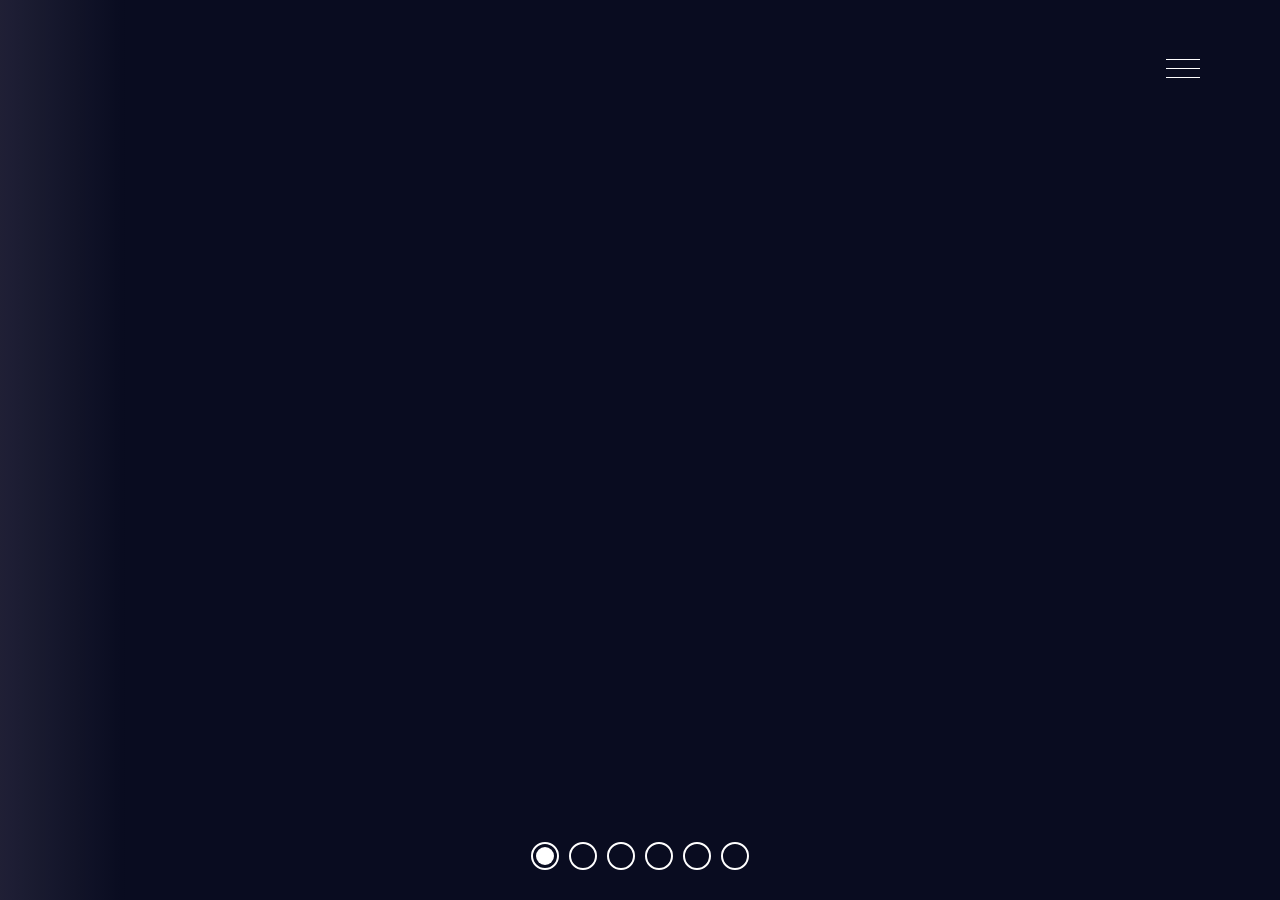
<file: aclass.html>
<!DOCTYPE html>
<html >
<head>
  <meta charset="UTF-8">
  <meta name="viewport" content="width=device-width, initial-scale=1.0"> 
  <title>A Class</title>
  <link href='https://fonts.googleapis.com/css?family=Open+Sans:400,700,600' rel='stylesheet' type='text/css'>
  
  
  <link rel="stylesheet" href="css/gallery.css">

  
</head>

<body>
<div class="overlay-navigation">
  <nav role="navigation">
    <ul>
      <li><a href="index.html" data-content="Home Page">Home</a></li>
    </ul>
  </nav>
</div>

<section class="home">
  <div class="open-overlay">
    <span class="bar-top"></span>
    <span class="bar-middle"></span>
    <span class="bar-bottom"></span>
  </div>
</section>
  <div class="cont">
   <div class="slider"></div>
   <ul class="nav"></div>
     <div data-target='right' class="side-nav side-nav--right"> 
     </div>
     <div data-target='left' class="side-nav side-nav--left"></div>
   </div>

   <script src='https://cdnjs.cloudflare.com/ajax/libs/jquery/3.1.0/jquery.min.js'></script>

   <script src="js/gallery.js"></script>

 </body>
 </html>
</file>
<file: css/gallery.css>
@import url(https://fonts.googleapis.com/css?family=Work+Sans:400,300,700|Open+Sans:400italic,300italic);
body {
  background-color: #fff
}

.home {
  width: 100%;
  height: 100vh;
  position: absolute;
}


/* ====================================
Navigation 
==================================== */

.overlay-navigation {
  position: fixed;
  z-index: 99;
  top: 0;
  left: 0;
  width: 100%;
  height: 100%;
  background-color: hsla(0, 0%, 0%, 0.8);
  transform: translateY(-100%);
}

.overlay-slide-down {
  transition: all .4s ease-in-out;
  transform: translateY(0)
}

.overlay-slide-up {
  transition: all .8s ease-in-out;
  transform: translateY(-100%)
}

nav,
nav ul {
  width: 100%;
  height: 100%;
  margin: 0;
  padding: 0;
}

nav ul {
  display: flex;
  list-style: none;
}

nav ul li {
  flex-basis: 20%;
  justify-content: center;
  align-items: center;
  height: 100%;
  overflow: hidden;
  transform: translateY(-100%);
}

nav li a {
  position: relative;
  top: 46%;
  color: #fff;
  text-transform: uppercase;
  font-family: 'Work sans', sans-serif;
  font-weight: 300;
  letter-spacing: 4px;
  text-decoration: none;
  display: block;
  text-align: center;
  font-size: 0.9rem;
}

nav li a:before {
  content: '';
  width: 70px;
  height: 2px;
  background-color: #fff;
  position: absolute;
  top: 50%;
  left: 0;
  z-index: 100;
  transform: translateX(-100%);
  opacity: 0;
  transition: all .2s linear;
}

nav li a:after {
  content: attr(data-content);
  font-size: 0.7rem;
  transition: all .2s linear;
  opacity: 0;
  position: absolute;
  z-index: 100;
  color: #fff;
  display: block;
  margin-right: auto;
  margin-left: auto;
  left: 0;
  right: 0;
  bottom: -50px;
  text-transform: none;
  font-family: 'Open sans', serif;
  font-weight: 300;
  font-style: italic;
  letter-spacing: 0;
}

nav li a:hover:before {
  transform: translateX(0);
  opacity: 1;
}

nav li a:hover:after {
  transform: translateY(15px);
  opacity: 1;
}

nav li:nth-of-type(1){background-color: #29363B}
nav li:nth-of-type(2){background-color: #EA495F}
nav li:nth-of-type(3){background-color: #F4837D}
nav li:nth-of-type(4){background-color: #FDCEA9}
nav li:nth-of-type(5){background-color: #99B998}

.slide-in-nav-item {
  animation: slide-in-nav-item 0.4s linear 1 .2s both;
}

.slide-in-nav-item-delay-1 {
  animation: slide-in-nav-item 0.4s linear 1 .4s both;
}

.slide-in-nav-item-delay-2 {
  animation: slide-in-nav-item 0.4s linear 1 .6s both;
}

.slide-in-nav-item-delay-3 {
  animation: slide-in-nav-item 0.4s linear 1 .8s both;
}

.slide-in-nav-item-delay-4 {
  animation: slide-in-nav-item 0.4s linear 1 1s both;
}

.slide-in-nav-item-reverse {
  animation: slide-in-nav-item-reverse .3s linear 1 .5s both;
}

.slide-in-nav-item-delay-1-reverse {
  animation: slide-in-nav-item-reverse .3s linear 1 .4s both;
}

.slide-in-nav-item-delay-2-reverse {
  animation: slide-in-nav-item-reverse .3s linear 1 .3s both;
}

.slide-in-nav-item-delay-3-reverse {
  animation: slide-in-nav-item-reverse .3s linear 1 .2s both;
}

.slide-in-nav-item-delay-4-reverse {
  animation: slide-in-nav-item-reverse .3s linear 1 both;
}


/* ====================================
Burger king
==================================== */

.open-overlay {
  position: absolute;
  right: 5rem;
  top: 3.2rem;
  z-index: 100;
  width: 34px;
  display: block;
  cursor: pointer;
}

.open-overlay span {
  display: block;
  height: 1px;
  background-color: #fff;
  cursor: pointer;
  margin-top: 8px;
}

.animate-top-bar {
  animation: animate-top-bar .6s linear 1 both
}

.animate-bottom-bar {
  animation: animate-bottom-bar .6s linear 1 both
}

.animate-middle-bar {
  animation: animate-middle-bar .6s linear 1 both
}

.animate-out-top-bar {
  animation: animate-out-top-bar .6s linear 1 both
}

.animate-out-bottom-bar {
  animation: animate-out-bottom-bar .6s linear 1 both
}

.animate-out-middle-bar {
  animation: animate-out-middle-bar .6s linear 1 both
}


/* ====================================
Animation keyframes
==================================== */

@keyframes slide-in-nav-item {
  from {
    -webkit-transform: translateY(-100%);
    transform: translateY(-100%)
  }
  to {
    -webkit-transform: translateY(0);
    transform: translateY(0)
  }
}

@keyframes slide-in-nav-item-reverse {
  from {
    -webkit-transform: translateY(0);
    transform: translateY(0)
  }
  to {
    -webkit-transform: translateY(-100%);
    transform: translateY(-100%)
  }
}

@keyframes animate-top-bar {
  0% {
    background-color: #fff;
  }
  50% {
    -webkit-transform: translateY(9px);
    transform: translateY(9px)
  }
  80% {
    -webkit-transform: translateY(5px);
    transform: translateY(5px);
    background-color: #fff
  }
  100% {
    -webkit-transform: translateY(0);
    transform: translateY(0);
    background-color: #29363B;
  }
}

@keyframes animate-bottom-bar {
  0% {
    background-color: #fff;
  }
  50% {
    -webkit-transform: translateY(-9px);
    transform: translateY(-9px)
  }
  80% {
    -webkit-transform: translateY(-5px);
    transform: translateY(-5px);
    background-color: #fff;
  }
  100% {
    -webkit-transform: translateY(0);
    transform: translateY(0);
    background-color: #29363B;
  }
}

@keyframes animate-middle-bar {
  0% {
    background-color: #fff;
  }
  80% {
    background-color: #fff;
  }
  100% {
    background-color: #29363B;
  }
}

@keyframes animate-out-top-bar {
  0% {
    background-color: #29363B
  }
  50% {
    -webkit-transform: translateY(9px);
    transform: translateY(9px)
  }
  80% {
    -webkit-transform: translateY(5px);
    transform: translateY(5px);
    background-color: #29363B
  }
  100% {
    -webkit-transform: translateY(0);
    transform: translateY(0);
    background-color: #FFF;
  }
}

@keyframes animate-out-bottom-bar {
  0% {
    background-color: #29363B
  }
  50% {
    -webkit-transform: translateY(-9px);
    transform: translateY(-9px)
  }
  80% {
    -webkit-transform: translateY(-5px);
    transform: translateY(-5px);
    background-color: #29363B;
  }
  100% {
    -webkit-transform: translateY(0);
    transform: translateY(0);
    background-color: #FFF;
  }
}

@keyframes animate-out-middle-bar {
  0% {
    background-color: #29363B
  }
  80% {
    background-color: #29363B;
  }
  100% {
    background-color: #fff;
  }
}
.home a{
  font-family: "Work Sans", sans-serif;
  color: #fff;
  font-weight: 300;
  font-size: 12px;
  text-transform: uppercase;
  text-decoration: none;
  position: absolute;
  z-index: 10;
  top:50px;
  left:50px;
  padding-bottom: 3px;
  border-bottom: 1px solid #fff;
}
@media (max-width: 640px) {
  nav ul li a {
    font-size: 11px;
  }
  nav li a:after {
    font-size: 0.6rem;
  }
  .open-overlay {
    right: 1rem;
  }
  nav li a:before {
    width: 15px;
  }
}

a.button1{
      display:inline-block;
      padding:0.35em 1.2em;
      border:0.1em solid #FFFFFF;
      margin:0 0.3em 0.3em 0;
      border-radius:0.12em;
      box-sizing: border-box;
      text-decoration:none;
      font-family:'Roboto',sans-serif;
      font-weight:300;
      color:#FFFFFF;
      text-align:center;
      transition: all 0.2s;
    }
    a.button1:hover{
      color:#000000;
      background-color:#FFFFFF;
    }
    @media all and (max-width:30em){
      a.button1{
        display:block;
        margin:0.4em auto;
      }
    }
.cont {
  position: relative;
  height: 100vh;
  overflow: hidden;
}

.slider {
  position: relative;
  height: 100%;
  -webkit-transform: translate3d(0, 0, 0);
          transform: translate3d(0, 0, 0);
  will-change: transform;
  cursor: all-scroll;
  -webkit-user-select: none;
     -moz-user-select: none;
      -ms-user-select: none;
          user-select: none;
}
.slider.animation {
  -webkit-transition: -webkit-transform 750ms ease-in-out;
  transition: -webkit-transform 750ms ease-in-out;
  transition: transform 750ms ease-in-out;
  transition: transform 750ms ease-in-out, -webkit-transform 750ms ease-in-out;
}
.slider.animation .slide__darkbg {
  -webkit-transition: -webkit-transform 750ms ease-in-out;
  transition: -webkit-transform 750ms ease-in-out;
  transition: transform 750ms ease-in-out;
  transition: transform 750ms ease-in-out, -webkit-transform 750ms ease-in-out;
}
.slider.animation .slide__text {
  -webkit-transition: -webkit-transform 750ms ease-in-out;
  transition: -webkit-transform 750ms ease-in-out;
  transition: transform 750ms ease-in-out;
  transition: transform 750ms ease-in-out, -webkit-transform 750ms ease-in-out;
}
.slider.animation .slide__letter {
  -webkit-transition: -webkit-transform 750ms ease-in-out;
  transition: -webkit-transform 750ms ease-in-out;
  transition: transform 750ms ease-in-out;
  transition: transform 750ms ease-in-out, -webkit-transform 750ms ease-in-out;
}

.slide {
  position: absolute;
  top: 0;
  width: 100%;
  height: 100%;
  overflow: hidden;
}
.slide--1 {
  left: 0%;
}
.slide--2 {
  left: 100%;
}
.slide--3 {
  left: 200%;
}
.slide--4 {
  left: 300%;
}
.slide--5 {
  left: 400%;
}
.slide--6 {
  left: 500%;
}
.slide__darkbg {
  position: absolute;
  width: 100%;
  height: 100%;
  top: 0;
  left: 0;
  -webkit-transform: translate3d(0, 0, 0);
          transform: translate3d(0, 0, 0);
  will-change: transform;
  z-index: 10;
}
.slide__text-wrapper {
  position: absolute;
  display: -webkit-box;
  display: -ms-flexbox;
  display: flex;
  -webkit-box-pack: center;
      -ms-flex-pack: center;
          justify-content: center;
  -webkit-box-align: center;
      -ms-flex-align: center;
          align-items: center;
  width: 100%;
  height: 100%;
  z-index: 15;
}
.slide__letter {
  position: absolute;
  display: -webkit-box;
  display: -ms-flexbox;
  display: flex;
  -webkit-box-align: center;
      -ms-flex-align: center;
          align-items: center;
  -webkit-box-pack: center;
      -ms-flex-pack: center;
          justify-content: center;
  top: 0;
  left: 0;
  width: 100%;
  height: 100%;
  -webkit-transform: translate3d(0, 0, 0);
          transform: translate3d(0, 0, 0);
  -webkit-text-fill-color: transparent !important;
  -webkit-background-clip: text !important;
  font-size: 60vw;
  font-weight: 1000;
  color: #000;
  z-index: 2;
  will-change: transform;
  -webkit-user-select: none;
     -moz-user-select: none;
      -ms-user-select: none;
          user-select: none;
}
.slide__text {
  font-size: 0vw;
  font-weight: 800;
  text-transform: uppercase;
  -webkit-transform: translate3d(0, 0, 0);
          transform: translate3d(0, 0, 0);
  letter-spacing: 1 2px;
  color: #fff;
  will-change: transform;
  -webkit-user-select: none;
     -moz-user-select: none;
      -ms-user-select: none;
          user-select: none;
}
.slide__text:nth-child(odd) {
  z-index: 2;
}
.slide__text:nth-child(even) {
  z-index: 1;
}
.slide--1__darkbg {
  left: 0%;
  background: url("https://cdn.motor1.com/images/mgl/BPgO4/s1/2019-mercedes-benz-a-class.jpg") center center no-repeat;
  background-size: cover;
  background-position: 0px center, 0px center;
  -webkit-transform: translate3d(0, 0, 0);
          transform: translate3d(0, 0, 0);
  will-change: transform;
}
.slide--1__darkbg:after {
  content: '';
  position: absolute;
  top: 0;
  left: 0;
  width: 100%;
  height: 100%;
  background-color: rgba(11, 15, 39, 0.83);
}
.slide--1__letter {
  background: url("https://cdn.motor1.com/images/mgl/BPgO4/s1/2019-mercedes-benz-a-class.jpg") center center no-repeat;
  background-position: 0px center, 0px center;
  background-size: cover;
}
.slide--2__darkbg {
  left: -50%;
  background: url("https://www.mercedes-benz.com.tr/passengercars/mercedes-benz-cars/models/a-class/hatchback/explore/highlights/_jcr_content/contentgallerycontainer/par/contentgallery_8dd5/par/contentgallerytile_b/image.MQ6.8.20200228102633.jpeg") center center no-repeat;
  background-size: cover;
  background-position: 0px center, 0px center;
  -webkit-transform: translate3d(0, 0, 0);
          transform: translate3d(0, 0, 0);
  will-change: transform;
}
.slide--2__darkbg:after {
  content: '';
  position: absolute;
  top: 0;
  left: 0;
  width: 100%;
  height: 100%;
  background-color: rgba(11, 15, 39, 0.83);
}
.slide--2__letter {
  background: url("https://www.mercedes-benz.com.tr/passengercars/mercedes-benz-cars/models/a-class/hatchback/explore/highlights/_jcr_content/contentgallerycontainer/par/contentgallery_8dd5/par/contentgallerytile_b/image.MQ6.8.20200228102633.jpeg") center center no-repeat;
  background-position: 0px center, 0px center;
  background-size: cover;
}
.slide--3__darkbg {
  left: -100%;
  background: url("https://www.mercedes-benz.com.tr/passengercars/mercedes-benz-cars/models/a-class/hatchback/explore/highlights/_jcr_content/contentgallerycontainer/par/contentgallery_8dd5/par/contentgallerytile_1/image.MQ6.0.20200228102633.jpeg") center center no-repeat;
  background-size: cover;
  background-position: 0px center, 0px center;
  -webkit-transform: translate3d(0, 0, 0);
          transform: translate3d(0, 0, 0);
  will-change: transform;
}
.slide--3__darkbg:after {
  content: '';
  position: absolute;
  top: 0;
  left: 0;
  width: 100%;
  height: 100%;
  background-color: rgba(11, 15, 39, 0.83);
}
.slide--3__letter {
  background: url("https://www.mercedes-benz.com.tr/passengercars/mercedes-benz-cars/models/a-class/hatchback/explore/highlights/_jcr_content/contentgallerycontainer/par/contentgallery_8dd5/par/contentgallerytile_1/image.MQ6.0.20200228102633.jpeg") center center no-repeat;
  background-position: 0px center, 0px center;
  background-size: cover;
}
.slide--4__darkbg {
  left: -150%;
  background: url("https://www.mercedes-benz.com.tr/passengercars/mercedes-benz-cars/models/a-class/hatchback/explore/highlights/_jcr_content/contentgallerycontainer/par/contentgallery_8dd5/par/contentgallerytile_4_196018033/image.MQ6.0.20200414152217.jpeg") center center no-repeat;
  background-size: cover;
  background-position: 0px center, 0px center;
  -webkit-transform: translate3d(0, 0, 0);
          transform: translate3d(0, 0, 0);
  will-change: transform;
}
.slide--4__darkbg:after {
  content: '';
  position: absolute;
  top: 0;
  left: 0;
  width: 100%;
  height: 100%;
  background-color: rgba(11, 15, 39, 0.83);
}
.slide--4__letter {
  background: url("https://www.mercedes-benz.com.tr/passengercars/mercedes-benz-cars/models/a-class/hatchback/explore/highlights/_jcr_content/contentgallerycontainer/par/contentgallery_8dd5/par/contentgallerytile_4_196018033/image.MQ6.0.20200414152217.jpeg") center center no-repeat;
  background-position: 0px center, 0px center;
  background-size: cover;
}
.slide--5__darkbg {
  left: -200%;
  background: url("https://www.mercedes-benz.com.tr/passengercars/mercedes-benz-cars/models/a-class/hatchback/design/design-exterior/_jcr_content/contentgallerycontainer/par/contentgallery_8e37/par/contentgallerytile_4/image.MQ6.0.20190911101238.jpeg") center center no-repeat;
  background-size: cover;
  background-position: 0px center, 0px center;
  -webkit-transform: translate3d(0, 0, 0);
          transform: translate3d(0, 0, 0);
  will-change: transform;
}
.slide--5__darkbg:after {
  content: '';
  position: absolute;
  top: 0;
  left: 0;
  width: 100%;
  height: 100%;
  background-color: rgba(11, 15, 39, 0.83);
}
.slide--5__letter {
  background: url("https://www.mercedes-benz.com.tr/passengercars/mercedes-benz-cars/models/a-class/hatchback/design/design-exterior/_jcr_content/contentgallerycontainer/par/contentgallery_8e37/par/contentgallerytile_4/image.MQ6.0.20190911101238.jpeg") center center no-repeat;
  background-position: 0px center, 0px center;
  background-size: cover;
}
.slide--6__darkbg {
  left: -250%;
  background: url("https://www.mercedes-benz.com.tr/passengercars/mercedes-benz-cars/models/a-class/hatchback/design/design-exterior/_jcr_content/contentgallerycontainer/par/contentgallery_8e37/par/contentgallerytile_e/image.MQ6.0.20200417110623.jpeg") center center no-repeat;
  background-size: cover;
  background-position: 0px center, 0px center;
  -webkit-transform: translate3d(0, 0, 0);
          transform: translate3d(0, 0, 0);
  will-change: transform;
}
.slide--6__darkbg:after {
  content: '';
  position: absolute;
  top: 0;
  left: 0;
  width: 100%;
  height: 100%;
  background-color: rgba(11, 15, 39, 0.83);
}
.slide--6__letter {
  background: url("https://www.mercedes-benz.com.tr/passengercars/mercedes-benz-cars/models/a-class/hatchback/design/design-exterior/_jcr_content/contentgallerycontainer/par/contentgallery_8e37/par/contentgallerytile_e/image.MQ6.0.20200417110623.jpeg") center center no-repeat;
  background-position: 0px center, 0px center;
  background-size: cover;
}

.nav {
  position: absolute;
  bottom: 25px;
  left: 50%;
  -webkit-transform: translateX(-50%);
          transform: translateX(-50%);
  list-style-type: none;
  z-index: 10;
}
.nav__slide {
  position: relative;
  display: inline-block;
  width: 28px;
  height: 28px;
  border-radius: 50%;
  border: 2px solid #fff;
  margin-left: 10px;
  cursor: pointer;
}
@media screen and (max-width: 400px) {
  .nav__slide {
    width: 22px;
    height: 22px;
  }
}
.nav__slide:hover:after {
  -webkit-transform: translate(-50%, -50%) scale(1, 1);
          transform: translate(-50%, -50%) scale(1, 1);
  opacity: 1;
}
.nav__slide:after {
  content: '';
  position: absolute;
  top: 50%;
  left: 50%;
  -webkit-transform: translate(-50%, -50%) scale(0, 0);
          transform: translate(-50%, -50%) scale(0, 0);
  width: 75%;
  height: 75%;
  border-radius: 50%;
  background-color: #fff;
  opacity: 0;
  -webkit-transition: 300ms;
  transition: 300ms;
}
.nav__slide--1 {
  margin-left: 0;
}

.nav-active:after {
  -webkit-transform: translate(-50%, -50%) scale(1, 1);
          transform: translate(-50%, -50%) scale(1, 1);
  opacity: 1;
}

.side-nav {
  position: absolute;
  width: 10%;
  height: 100%;
  top: 0;
  z-index: 20;
  cursor: pointer;
  opacity: 0;
  -webkit-transition: 300ms;
  transition: 300ms;
}
.side-nav:hover {
  opacity: .1;
}
.side-nav--right {
  right: 0;
  background-image: -webkit-linear-gradient(left, rgba(255, 255, 255, 0) 0%, #eed7ff 100%);
  background-image: linear-gradient(to right, rgba(255, 255, 255, 0) 0%, #eed7ff 100%);
}
.side-nav--left {
  left: 0;
  background-image: -webkit-linear-gradient(right, rgba(255, 255, 255, 0) 0%, #eed7ff 100%);
  background-image: linear-gradient(to left, rgba(255, 255, 255, 0) 0%, #eed7ff 100%);
}

html {
  box-sizing: border-box;
  font-family: 'Open Sans', sans-serif;
}

*, *:before, *:after {
  box-sizing: inherit;
  margin: 0;
  padding: 0;
}

body {
  background-color: #000;
  overflow: hidden;
}
</file>
